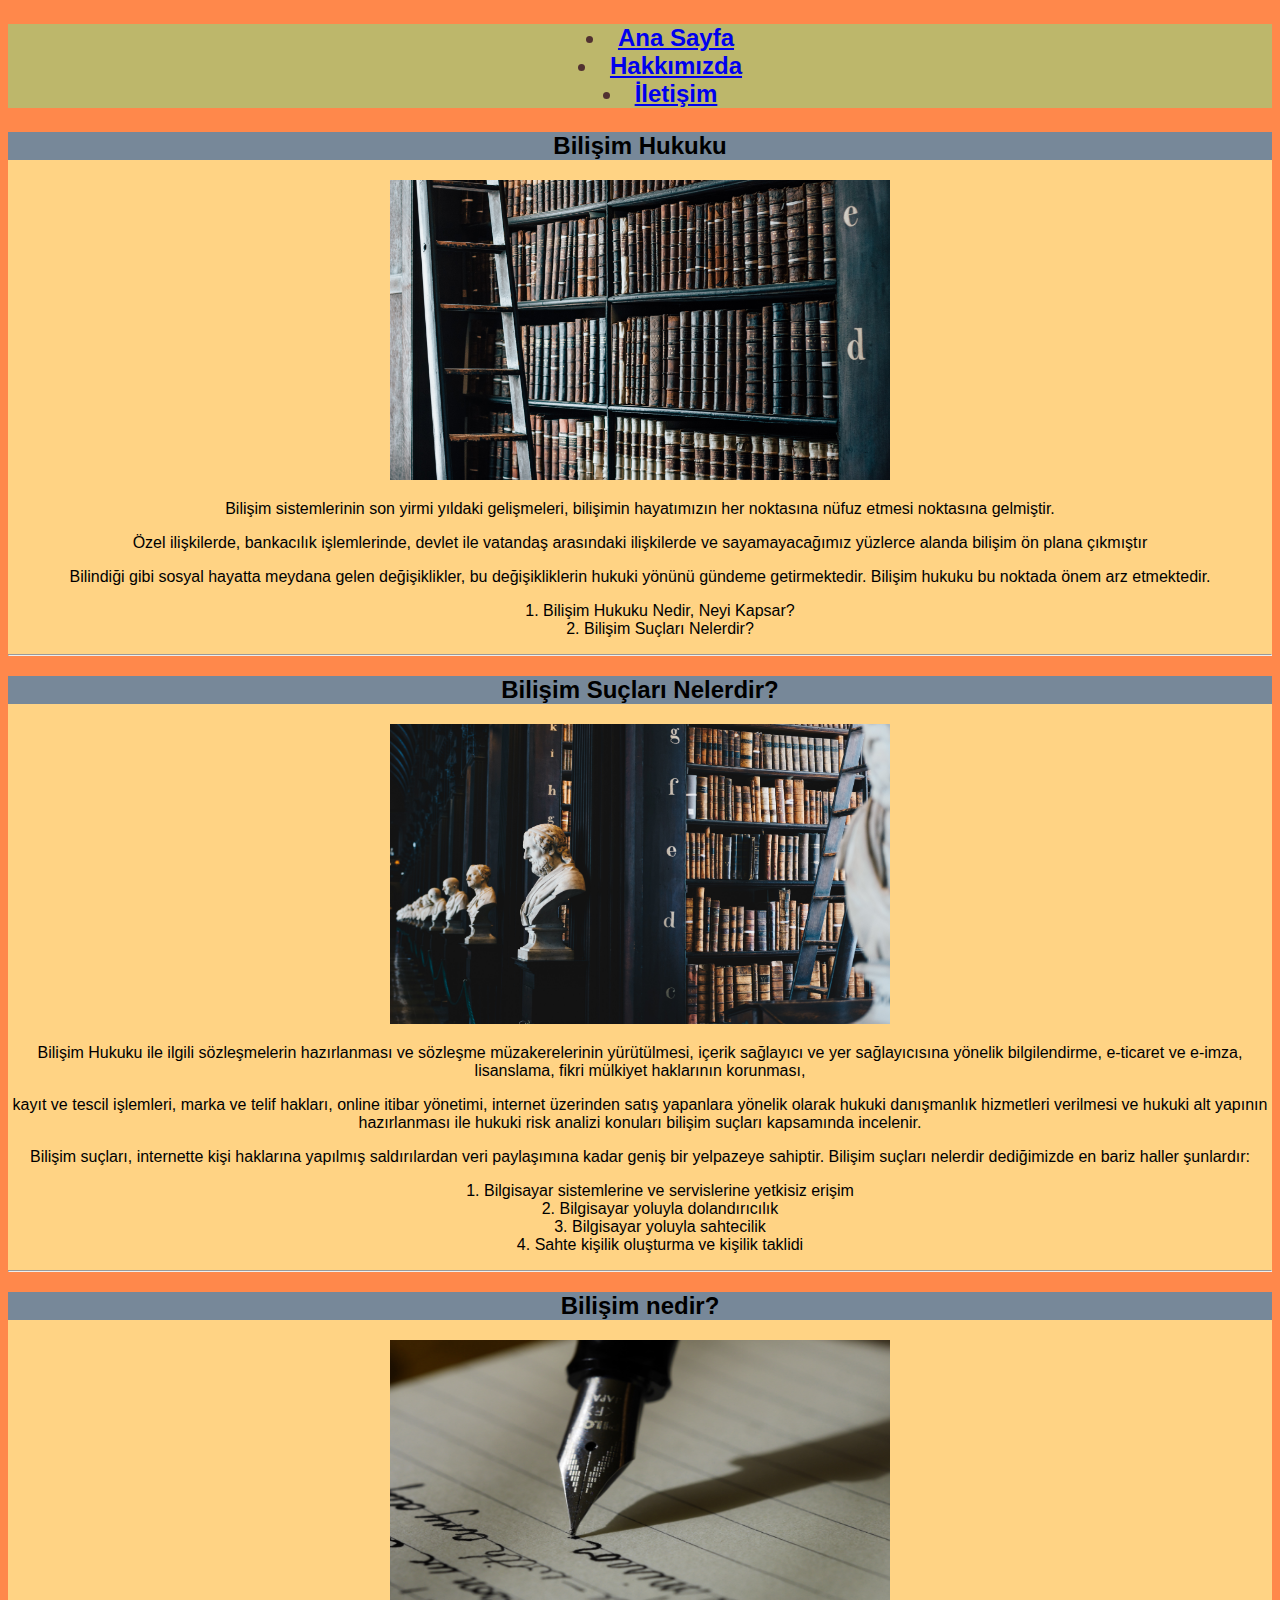
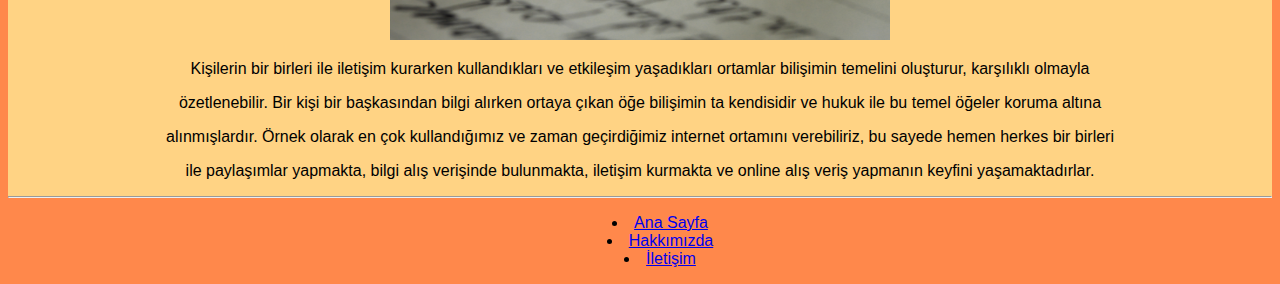
<file: Av. VV -- İnternet  Sitesi/index.html>
<!DOCTYPE html>
<html lang="tr">
<head>
    <meta charset="UTF-8">
    <meta http-equiv="X-UA-Compatible" content="IE=edge">
    <meta name="viewport" content="width=device-width, initial-scale=1.0">
    <title>Av.VV</title>
    <link rel="stylesheet" href="CSS/av-vv.css">
</head>

<!-- Navbar - Start -->
<header>
    <nav>
        <ul>
            <li>
                <a href="index.html">Ana Sayfa</a>
            </li>
            <li>
                <a href="about-us.html">Hakkımızda</a>
            </li>
            <li>
                <a href="contact.html">İletişim</a>
            </li>
        </ul>
    </nav>
</header>
<!-- Navbar - End -->

<!-- Content - Start -->
<section>
    <!-- Articles - Start -->
    <article>
        <h2> Bilişim Hukuku </h2>
        <img height="300" width="500" src="img/Kütüphane.jpg" alt="Yazı1">
        <p> Bilişim sistemlerinin son yirmi yıldaki gelişmeleri, bilişimin hayatımızın her noktasına nüfuz etmesi noktasına gelmiştir.   </p>
        <p> Özel ilişkilerde, bankacılık işlemlerinde, devlet ile vatandaş arasındaki ilişkilerde ve sayamayacağımız yüzlerce alanda bilişim ön plana çıkmıştır  </p>
        <p> Bilindiği gibi sosyal hayatta meydana gelen değişiklikler, bu değişikliklerin hukuki yönünü gündeme getirmektedir. Bilişim hukuku bu noktada önem arz etmektedir.  </p>
        <ol>
            <li>Bilişim Hukuku Nedir, Neyi Kapsar?</li>
            <li>Bilişim Suçları Nelerdir?</li>
        </ol>
        <hr>
    </article>
    <article>
        <h2>Bilişim Suçları Nelerdir?</h2>
        <img height="300" width="500" src="img/kütüphane2.jpg" alt="Yazı2">
        <p>Bilişim Hukuku ile ilgili sözleşmelerin hazırlanması ve sözleşme müzakerelerinin yürütülmesi, içerik sağlayıcı ve yer sağlayıcısına yönelik bilgilendirme, e-ticaret ve e-imza, lisanslama, fikri mülkiyet haklarının korunması,</p>
        <p>kayıt ve tescil işlemleri, marka ve telif hakları, online itibar yönetimi, internet üzerinden satış yapanlara yönelik olarak hukuki danışmanlık hizmetleri verilmesi ve hukuki alt yapının hazırlanması ile hukuki risk analizi konuları bilişim suçları kapsamında incelenir.</p>
        <p>Bilişim suçları, internette kişi haklarına yapılmış saldırılardan veri paylaşımına kadar geniş bir yelpazeye sahiptir. Bilişim suçları nelerdir dediğimizde en bariz haller şunlardır:</p>
        <ol>
            <li>Bilgisayar sistemlerine ve servislerine yetkisiz erişim</li>
            <li>Bilgisayar yoluyla dolandırıcılık</li>
            <li>Bilgisayar yoluyla sahtecilik</li>
            <li>Sahte kişilik oluşturma ve kişilik taklidi</li>
        </ol>
        <hr>
    </article>
    <article>
        <h2>Bilişim nedir?</h2>
        <img height="300" width="500" src="img/Kalem.jpg" alt="Yazı3">
        <p>Kişilerin bir birleri ile iletişim kurarken kullandıkları ve etkileşim yaşadıkları ortamlar bilişimin temelini oluşturur, karşılıklı olmayla</p>
        <p>özetlenebilir. Bir kişi bir başkasından bilgi alırken ortaya çıkan öğe bilişimin ta kendisidir ve hukuk ile bu temel öğeler koruma altına</p>
        <p>alınmışlardır. Örnek olarak en çok kullandığımız ve zaman geçirdiğimiz internet ortamını verebiliriz, bu sayede hemen herkes bir birleri</p>
        <p>ile paylaşımlar yapmakta, bilgi alış verişinde bulunmakta, iletişim kurmakta ve online alış veriş yapmanın keyfini yaşamaktadırlar. </p>
        <hr>
    </article>
    <!-- Articles - End -->
</section>
<!-- Content - End -->

<!-- Footer - Start -->
<footer>
    <nav>
        <ul>
            <li>
                <a href="index.html">Ana Sayfa</a>
            </li>
            <li>
                <a href="about-us.html">Hakkımızda</a>
            </li>
            <li>
                <a href="contact.html">İletişim</a>
            </li>
        </ul>
    </nav>
</footer>
<!-- Footer - End -->




<body>
    
</body>
</html>
</file>
<file: Av. VV -- İnternet  Sitesi/CSS/av-vv.css>
header {
    background-color: darkkhaki;
    font-size: 24px;
    font-family: Arial, Helvetica, sans-serif;
    font-weight: bold;
    color: rgb(81, 49, 49);
   
}
h2 {
    background-color: lightslategray;
}


article {
    background-color: #FFD384;
}

body {
    list-style-position: inside;
    text-align: center;
    font-family: Arial, Helvetica, sans-serif;
    background-color: #FF884B;

    /* background-color: #8a8a8a; */

    /*cbackground-image: url("kütüphane.jpg");*/

    
}
</file>
